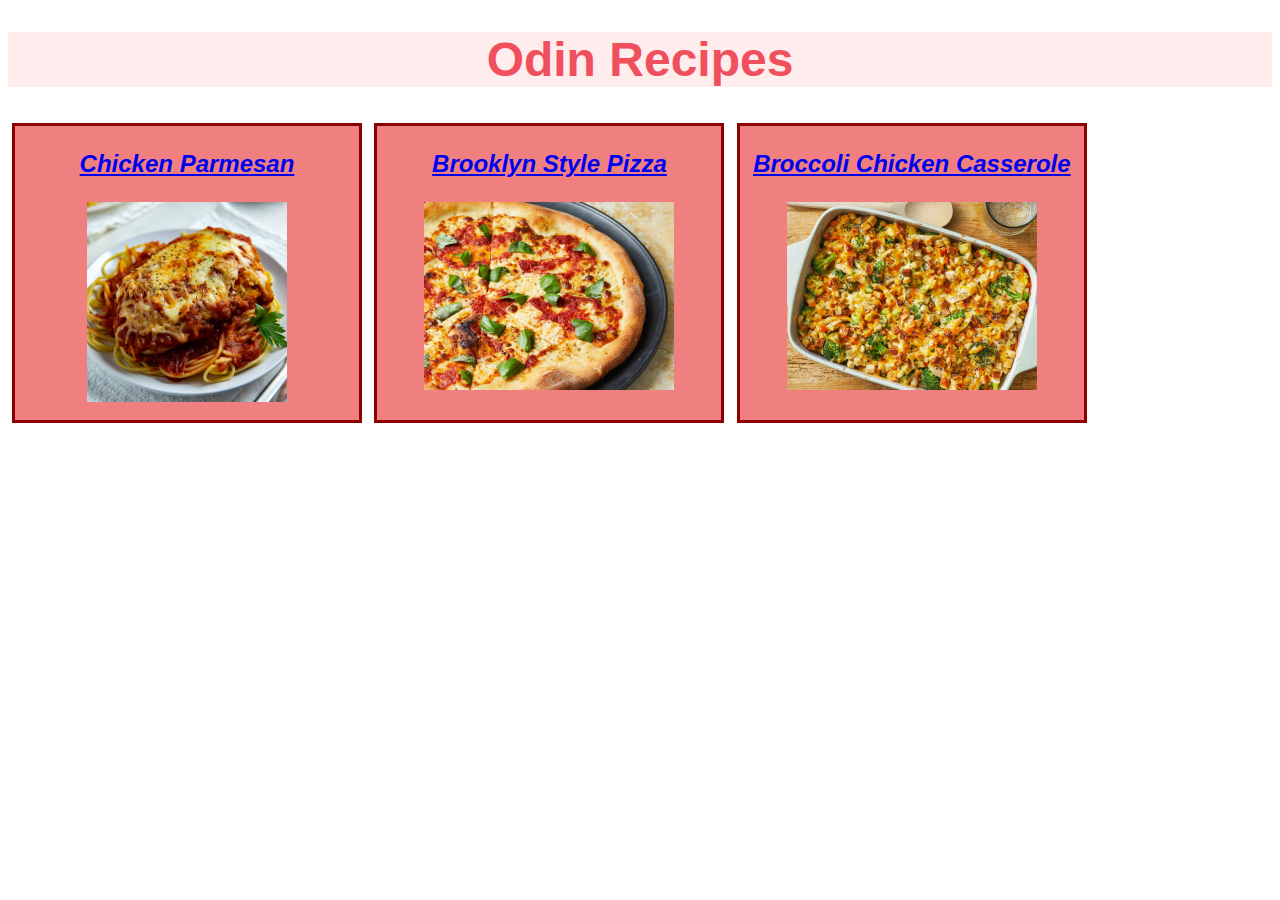
<file: index.html>
<!DOCTYPE html>

<html lang="en">

  <head>
    <meta charset="UTF-8">
    <title>Odin Recipes</title>
    <link rel="stylesheet" href="css/style.css">
  </head>

  <body>
    
    <h1>Odin Recipes</h1>

    <div class="Recipe-Selector">
      <h3 class="CKNPM"><a href="./recipes/chicken-parmesan.html">Chicken Parmesan</a></h3>
      <p><img src="./images/chicken-parmesan.jpg" alt="A plate of chicken parmesan, with a mozzerella covered chicken filet on top of a plate of spaghetti with red sauce" height="200" width="200"></p>
    </div>

    <div class="Recipe-Selector">
      <h3 class="PIZZA"><a href="./recipes/pizza.html">Brooklyn Style Pizza</a></h3>
      <p><img src="./images/pizza.jpg" alt="A classic woodfire pizza, covered in melty cheese and basil leaves with exposed sauce, on a black plate" height="188" width="250"></p>
    </div>

    <div class="Recipe-Selector">
      <h3 class="BRCSL"><a href="./recipes/broccoli-casserole.html">Broccoli Chicken Casserole</a></h3>
      <p><img src="./images/broccoli-casserole.jpg" alt="A steamy casserole dish, containing stuffing mix, fresh chicken, broccoli, and melty cheese" height="188" width="250"></p>
    </div>

  </body>

</html>
</file>
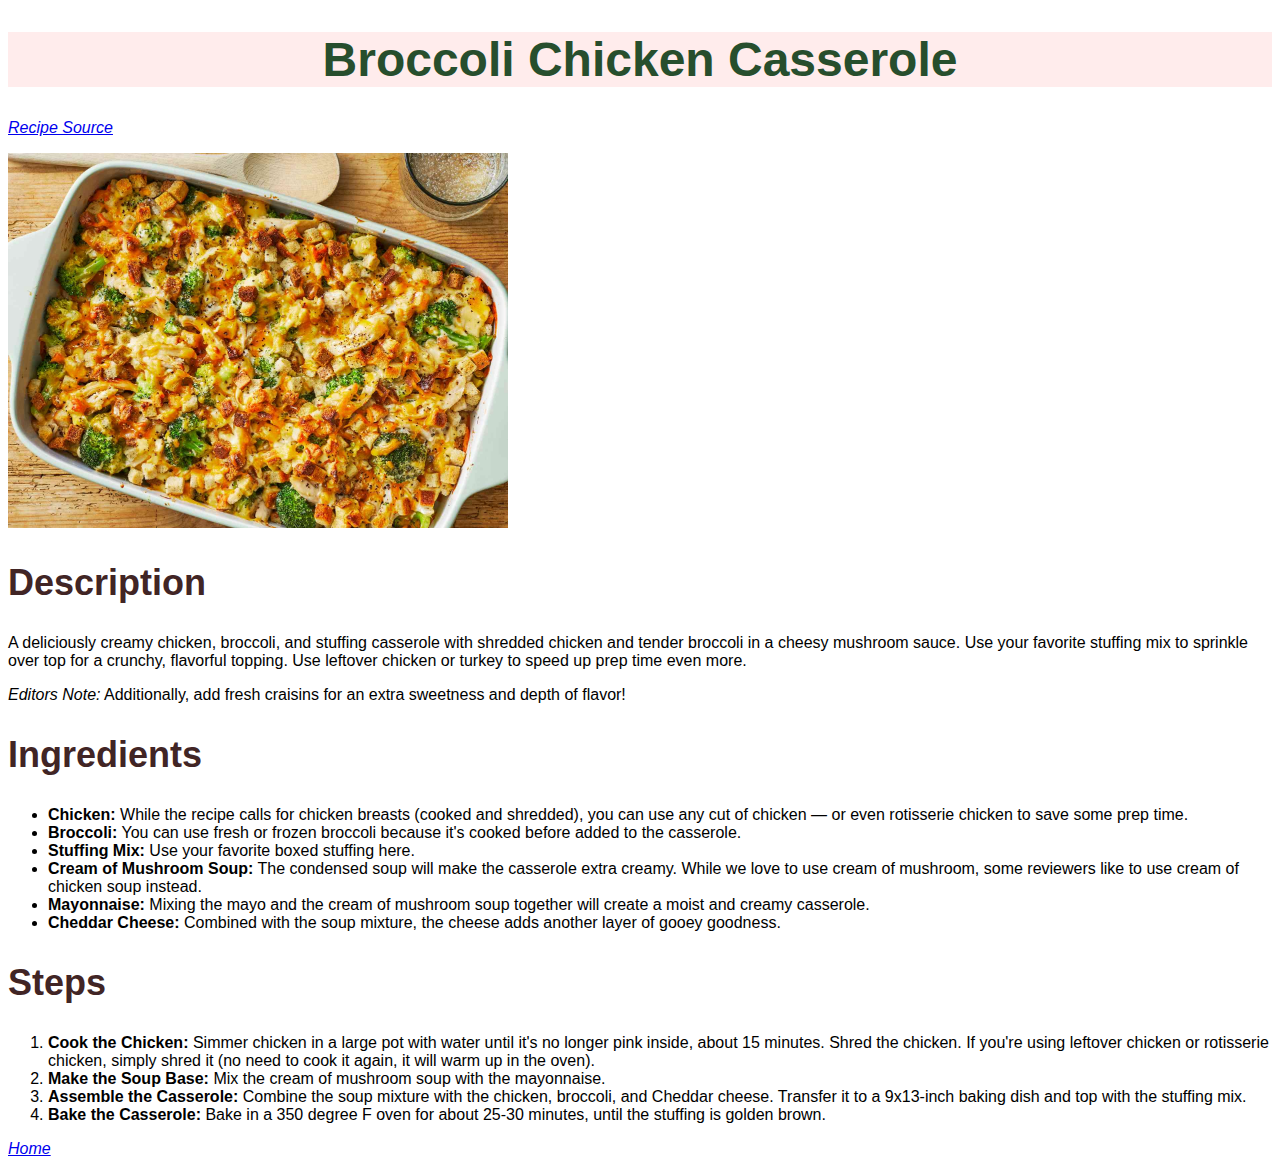
<file: recipes/broccoli-casserole.html>
<!DOCTYPE html>

<html lang="en">

  <head>
    <meta charset="UTF-8">
    <title>Broccoli Chicken Casserole</title>
    <link rel="stylesheet" href="../css/style.css">
  </head>

  <body>
    <h1 class="BRCSL">Broccoli Chicken Casserole</h1>
    <p><a href="https://www.allrecipes.com/recipe/8965/broccoli-chicken-casserole-i/" target="_blank" rel="noopener noreferrer">Recipe Source</a></p>

    <p><img src="../images/broccoli-casserole.jpg" alt="A steamy casserole dish, containing stuffing mix, fresh chicken, broccoli, and melty cheese" height="375" width="500"></p>

    <h2>Description</h2>
    <p>A deliciously creamy chicken, broccoli, and stuffing casserole with shredded chicken and tender broccoli in a cheesy mushroom sauce. Use your favorite stuffing mix to sprinkle over top for a crunchy, flavorful topping. Use leftover chicken or turkey to speed up prep time even more.</p>
    <p><em>Editors Note:</em> Additionally, add fresh craisins for an extra sweetness and depth of flavor!</p>

    <h2>Ingredients</h2>
    <ul>
      <li><strong>Chicken:</strong> While the recipe calls for chicken breasts (cooked and shredded), you can use any cut of chicken — or even rotisserie chicken to save some prep time.</li>
      <li><strong>Broccoli:</strong> You can use fresh or frozen broccoli because it's cooked before added to the casserole.</li>
      <li><strong>Stuffing Mix:</strong> Use your favorite boxed stuffing here.</li>
      <li><strong>Cream of Mushroom Soup:</strong> The condensed soup will make the casserole extra creamy. While we love to use cream of mushroom, some reviewers like to use cream of chicken soup instead.</li>
      <li><strong>Mayonnaise:</strong> Mixing the mayo and the cream of mushroom soup together will create a moist and creamy casserole.</li>
      <li><strong>Cheddar Cheese:</strong> Combined with the soup mixture, the cheese adds another layer of gooey goodness.</li>
    </ul>

    <h2>Steps</h2>
    <ol>
      <li><strong>Cook the Chicken:</strong> Simmer chicken in a large pot with water until it's no longer pink inside, about 15 minutes. Shred the chicken. If you're using leftover chicken or rotisserie chicken, simply shred it (no need to cook it again, it will warm up in the oven).</li>
      <li><strong>Make the Soup Base:</strong> Mix the cream of mushroom soup with the mayonnaise.</li>
      <li><strong>Assemble the Casserole:</strong> Combine the soup mixture with the chicken, broccoli, and Cheddar cheese. Transfer it to a 9x13-inch baking dish and top with the stuffing mix.</li>
      <li><strong>Bake the Casserole:</strong> Bake in a 350 degree F oven for about 25-30 minutes, until the stuffing is golden brown.</li>
    </ol>

    <p><a href="../index.html">Home</a></p>
  </body>

</html>
</file>
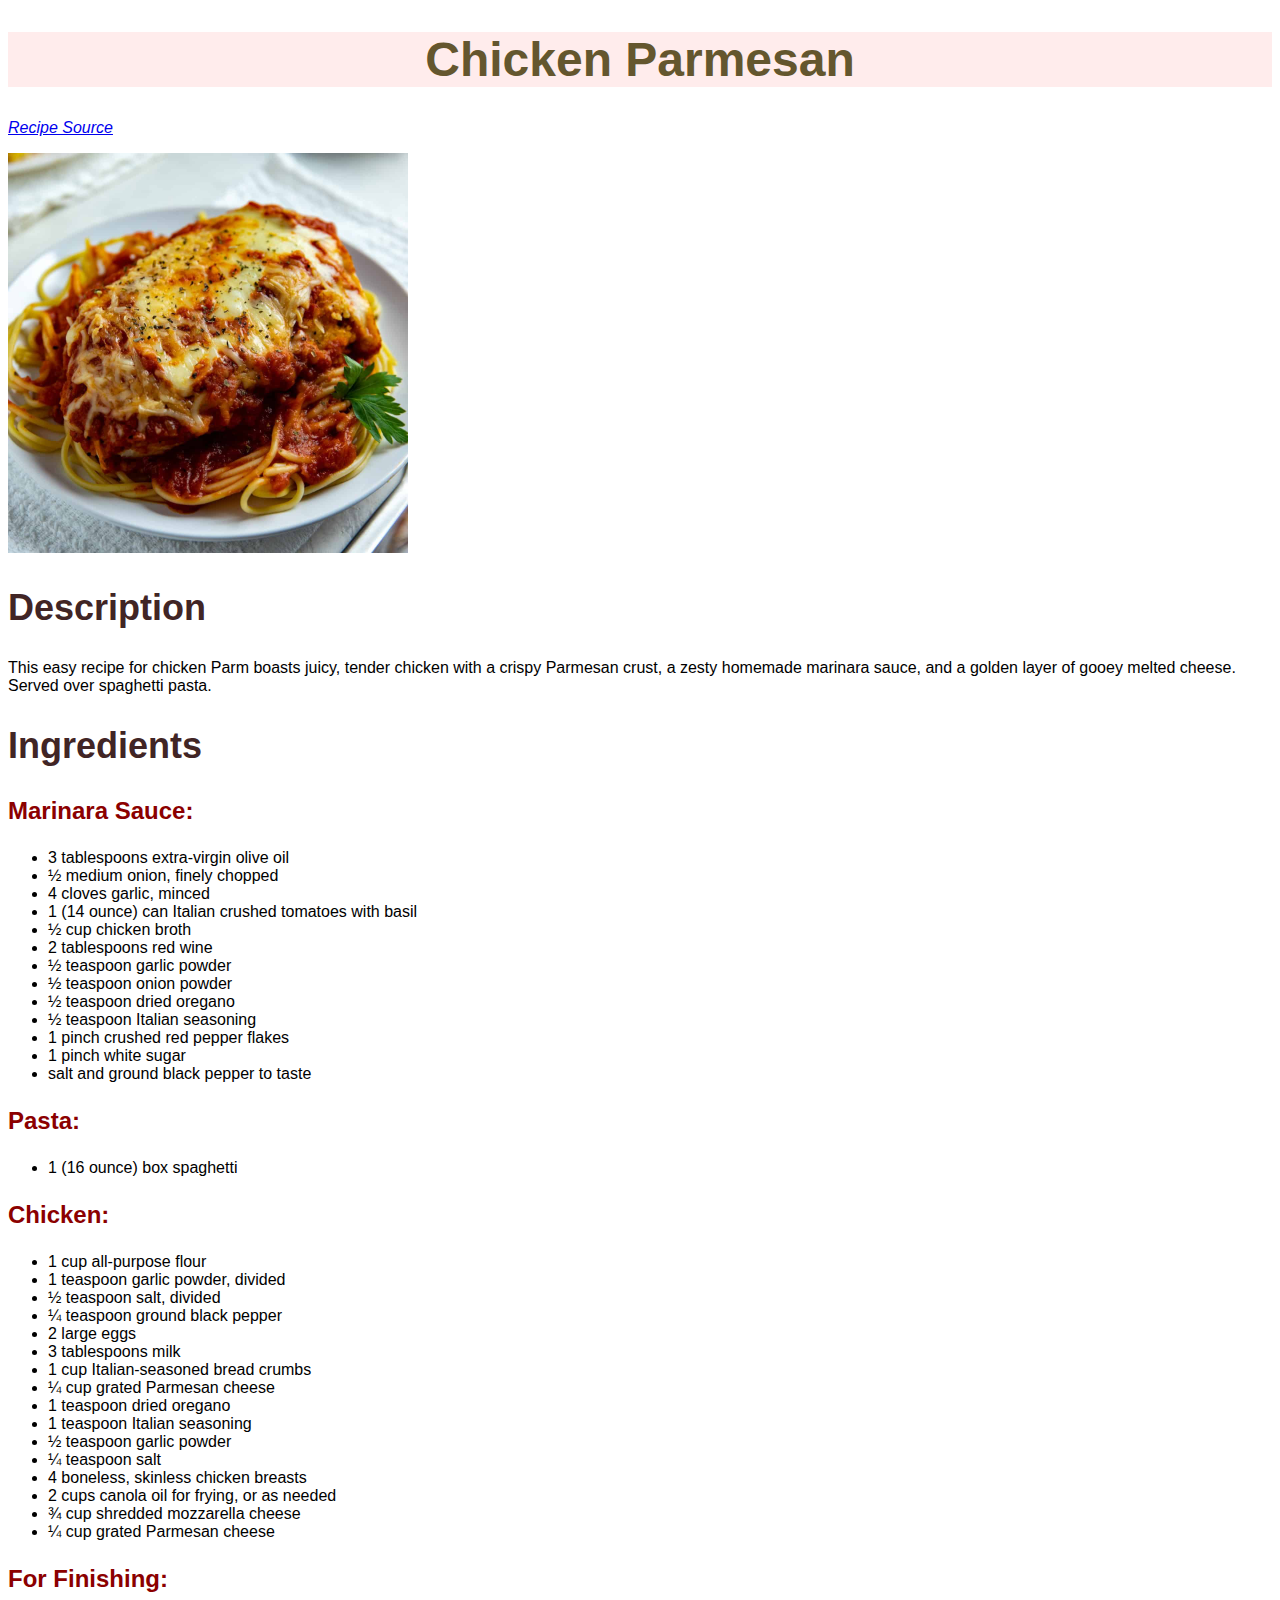
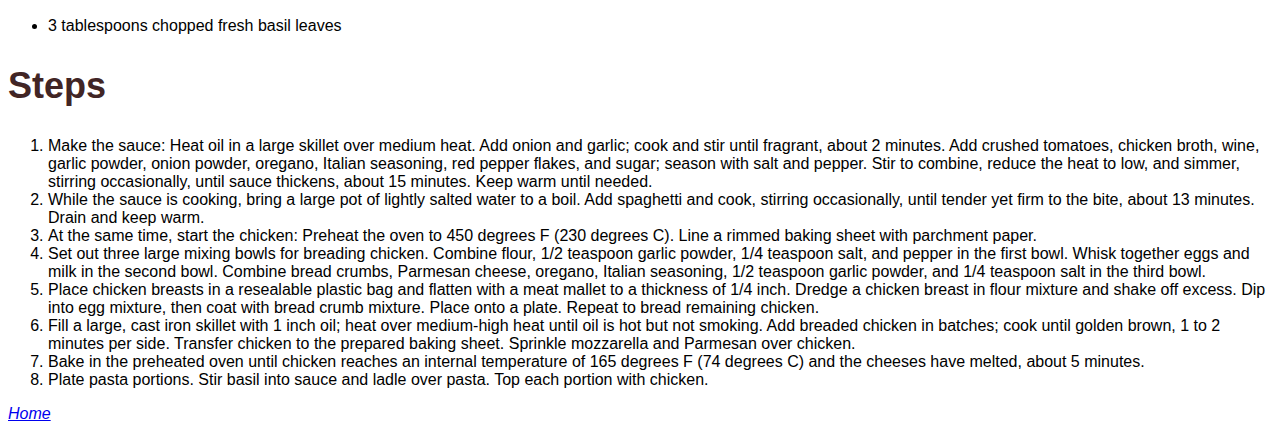
<file: recipes/chicken-parmesan.html>
<!DOCTYPE html>

<html lang="en">

  <head>
    <meta charset="UTF-8">
    <title>Chicken Parmesan</title>
    <link rel="stylesheet" href="../css/style.css">
  </head>

  <body>
    <h1 class="CKNPM">Chicken Parmesan</h1>
    <p><a href="https://www.allrecipes.com/recipe/261551/best-chicken-parmesan/" target="_blank" rel="noopener noreferrer">Recipe Source</a></p>

    <p><img src="../images/chicken-parmesan.jpg" alt="A plate of chicken parmesan, with a mozzerella covered chicken filet on top of a plate of spaghetti with red sauce" height="400" width="400"></p>

    <h2>Description</h2>
    <p>This easy recipe for chicken Parm boasts juicy, tender chicken with a crispy Parmesan crust, a zesty homemade marinara sauce, and a golden layer of gooey melted cheese. Served over spaghetti pasta.</p>

    <h2>Ingredients</h2>
    <h3>Marinara Sauce:</h3>
    <ul>
      <li>3 tablespoons extra-virgin olive oil</li>
      <li>½ medium onion, finely chopped</li>
      <li>4 cloves garlic, minced</li>
      <li>1 (14 ounce) can Italian crushed tomatoes with basil</li>
      <li>½ cup chicken broth</li>
      <li>2 tablespoons red wine</li>
      <li>½ teaspoon garlic powder</li>
      <li>½ teaspoon onion powder</li>
      <li>½ teaspoon dried oregano</li>
      <li>½ teaspoon Italian seasoning</li>
      <li>1 pinch crushed red pepper flakes</li>
      <li>1 pinch white sugar</li>
      <li>salt and ground black pepper to taste</li>
    </ul>
    <h3>Pasta:</h3>
    <ul>
      <li>1 (16 ounce) box spaghetti</li>
    </ul>
    <h3>Chicken:</h3>
    <ul>
      <li>1 cup all-purpose flour</li>
      <li>1 teaspoon garlic powder, divided</li>
      <li>½ teaspoon salt, divided</li>
      <li>¼ teaspoon ground black pepper</li>
      <li>2 large eggs</li>
      <li>3 tablespoons milk</li>
      <li>1 cup Italian-seasoned bread crumbs</li>
      <li>¼ cup grated Parmesan cheese</li>
      <li>1 teaspoon dried oregano</li>
      <li>1 teaspoon Italian seasoning</li>
      <li>½ teaspoon garlic powder</li>
      <li>¼ teaspoon salt</li>
      <li>4 boneless, skinless chicken breasts</li>
      <li>2 cups canola oil for frying, or as needed</li>
      <li>¾ cup shredded mozzarella cheese</li>
      <li>¼ cup grated Parmesan cheese</li>
    </ul>
    <h3>For Finishing:</h3>
    <ul>
      <li>3 tablespoons chopped fresh basil leaves</li>
    </ul>

    <h2>Steps</h2>
    <ol>
      <li>Make the sauce: Heat oil in a large skillet over medium heat. Add onion and garlic; cook and stir until fragrant, about 2 minutes. Add crushed tomatoes, chicken broth, wine, garlic powder, onion powder, oregano, Italian seasoning, red pepper flakes, and sugar; season with salt and pepper. Stir to combine, reduce the heat to low, and simmer, stirring occasionally, until sauce thickens, about 15 minutes. Keep warm until needed.</li>
      <li>While the sauce is cooking, bring a large pot of lightly salted water to a boil. Add spaghetti and cook, stirring occasionally, until tender yet firm to the bite, about 13 minutes. Drain and keep warm.</li>
      <li>At the same time, start the chicken: Preheat the oven to 450 degrees F (230 degrees C). Line a rimmed baking sheet with parchment paper.</li>
      <li>Set out three large mixing bowls for breading chicken. Combine flour, 1/2 teaspoon garlic powder, 1/4 teaspoon salt, and pepper in the first bowl. Whisk together eggs and milk in the second bowl. Combine bread crumbs, Parmesan cheese, oregano, Italian seasoning, 1/2 teaspoon garlic powder, and 1/4 teaspoon salt in the third bowl.</li>
      <li>Place chicken breasts in a resealable plastic bag and flatten with a meat mallet to a thickness of 1/4 inch. Dredge a chicken breast in flour mixture and shake off excess. Dip into egg mixture, then coat with bread crumb mixture. Place onto a plate. Repeat to bread remaining chicken.</li>
      <li>Fill a large, cast iron skillet with 1 inch oil; heat over medium-high heat until oil is hot but not smoking. Add breaded chicken in batches; cook until golden brown, 1 to 2 minutes per side. Transfer chicken to the prepared baking sheet. Sprinkle mozzarella and Parmesan over chicken.</li>
      <li>Bake in the preheated oven until chicken reaches an internal temperature of 165 degrees F (74 degrees C) and the cheeses have melted, about 5 minutes.</li>
      <li>Plate pasta portions. Stir basil into sauce and ladle over pasta. Top each portion with chicken.</li>
    </ol>

    <p><a href="../index.html">Home</a></p>
  </body>

</html>
</file>
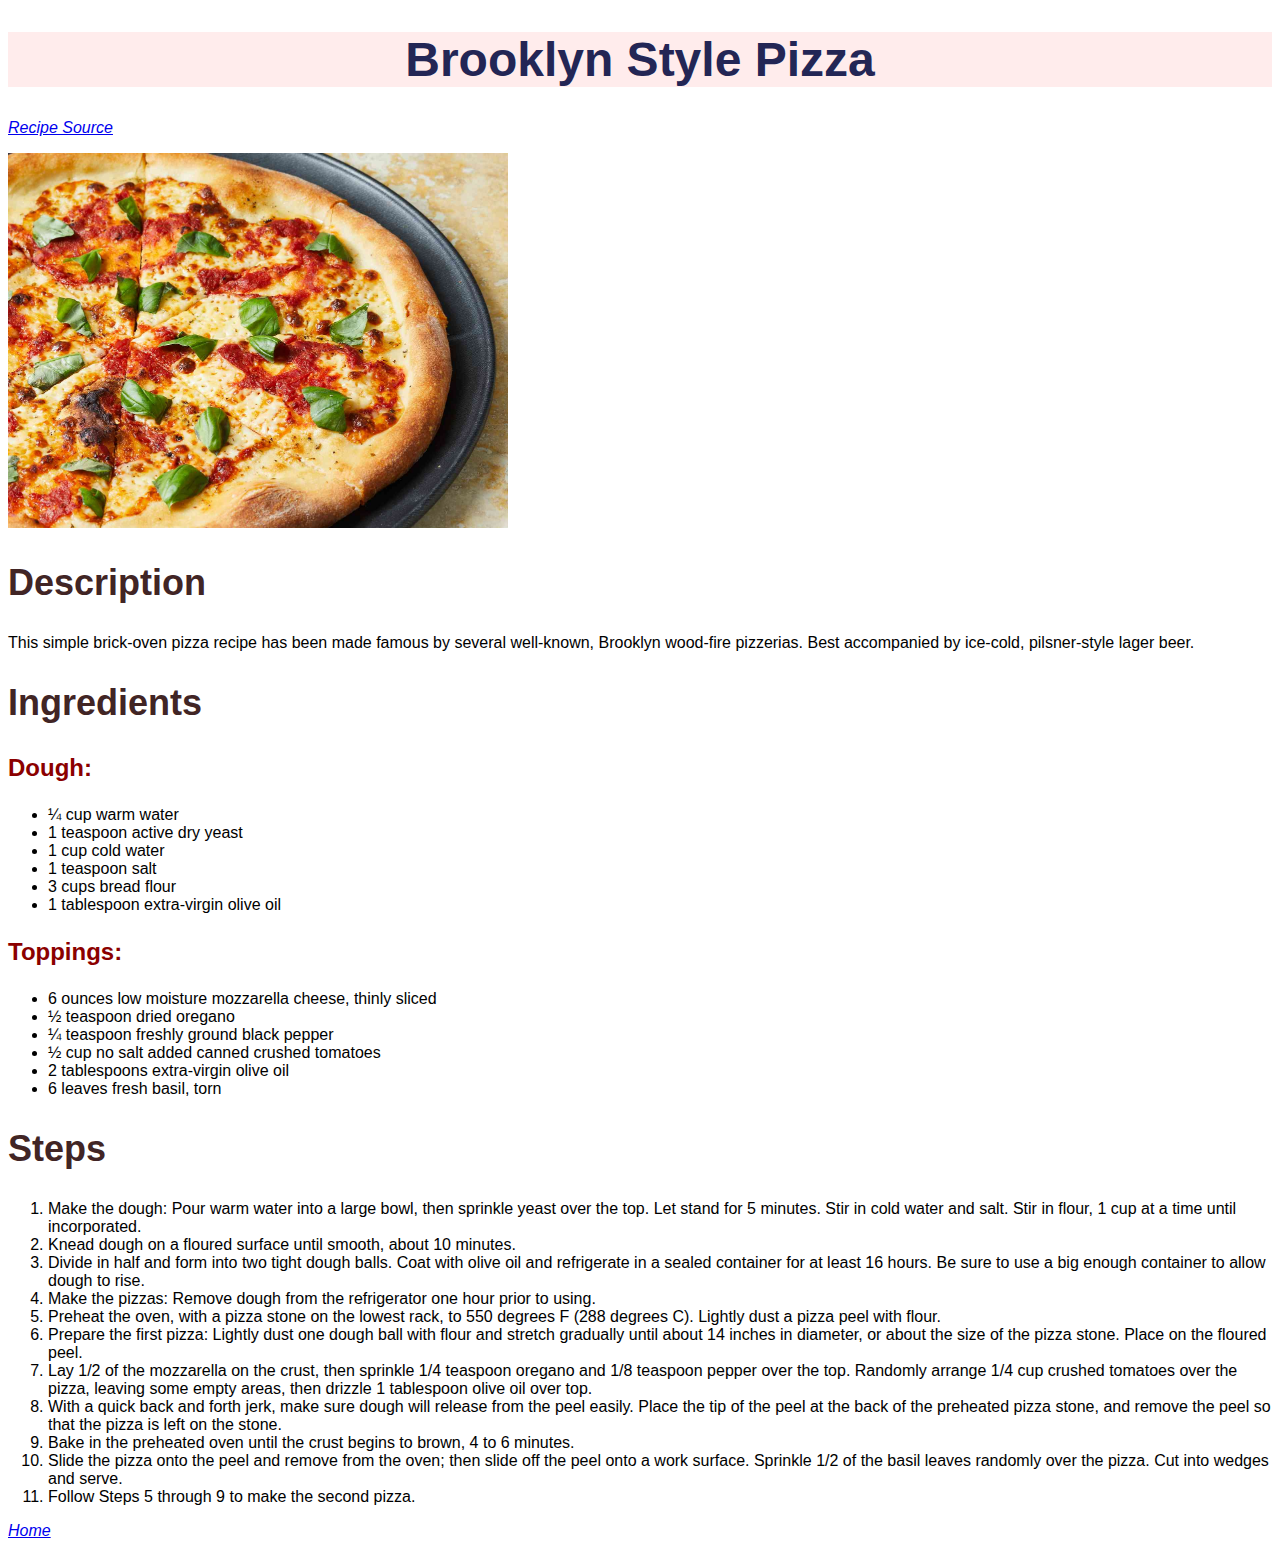
<file: recipes/pizza.html>
<!DOCTYPE html>

<html lang="en">

  <head>
    <meta charset="UTF-8">
    <title>Brooklyn Style Pizza</title>
    <link rel="stylesheet" href="../css/style.css">
  </head>

  <body>
    <h1 class="PIZZA">Brooklyn Style Pizza</h1>
    <p><a href="https://www.allrecipes.com/recipe/70801/brick-oven-pizza-brooklyn-style/" target="_blank" rel="noopener noreferrer">Recipe Source</a></p>

    <p><img src="../images/pizza.jpg" alt="A classic woodfire pizza, covered in melty cheese and basil leaves with exposed sauce, on a black plate" height="375" width="500"></p>

    <h2>Description</h2>
    <p>This simple brick-oven pizza recipe has been made famous by several well-known, Brooklyn wood-fire pizzerias. Best accompanied by ice-cold, pilsner-style lager beer.</p>

    <h2>Ingredients</h2>
    <h3>Dough:</h3>
    <ul>
      <li>¼ cup warm water</li>
      <li>1 teaspoon active dry yeast</li>
      <li>1 cup cold water</li>
      <li>1 teaspoon salt</li>
      <li>3 cups bread flour</li>
      <li>1 tablespoon extra-virgin olive oil</li>
    </ul>
    <h3>Toppings:</h3>
    <ul>
      <li>6 ounces low moisture mozzarella cheese, thinly sliced</li>
      <li>½ teaspoon dried oregano</li>
      <li>¼ teaspoon freshly ground black pepper</li>
      <li>½ cup no salt added canned crushed tomatoes</li>
      <li>2 tablespoons extra-virgin olive oil</li>
      <li>6 leaves fresh basil, torn</li>
    </ul>

    <h2>Steps</h2>
    <ol>
      <li>Make the dough: Pour warm water into a large bowl, then sprinkle yeast over the top. Let stand for 5 minutes. Stir in cold water and salt. Stir in flour, 1 cup at a time until incorporated.</li>
      <li>Knead dough on a floured surface until smooth, about 10 minutes.</li>
      <li>Divide in half and form into two tight dough balls. Coat with olive oil and refrigerate in a sealed container for at least 16 hours. Be sure to use a big enough container to allow dough to rise.</li>
      <li>Make the pizzas: Remove dough from the refrigerator one hour prior to using.</li>
      <li>Preheat the oven, with a pizza stone on the lowest rack, to 550 degrees F (288 degrees C). Lightly dust a pizza peel with flour.</li>
      <li>Prepare the first pizza: Lightly dust one dough ball with flour and stretch gradually until about 14 inches in diameter, or about the size of the pizza stone. Place on the floured peel.</li>
      <li>Lay 1/2 of the mozzarella on the crust, then sprinkle 1/4 teaspoon oregano and 1/8 teaspoon pepper over the top. Randomly arrange 1/4 cup crushed tomatoes over the pizza, leaving some empty areas, then drizzle 1 tablespoon olive oil over top.</li>
      <li>With a quick back and forth jerk, make sure dough will release from the peel easily. Place the tip of the peel at the back of the preheated pizza stone, and remove the peel so that the pizza is left on the stone.</li>
      <li>Bake in the preheated oven until the crust begins to brown, 4 to 6 minutes.</li>
      <li>Slide the pizza onto the peel and remove from the oven; then slide off the peel onto a work surface. Sprinkle 1/2 of the basil leaves randomly over the pizza. Cut into wedges and serve.</li>
      <li>Follow Steps 5 through 9 to make the second pizza.</li>
    </ol>

    <p><a href="../index.html">Home</a></p>
  </body>

</html>
</file>
<file: css/style.css>
* {
  box-sizing: border-box;
}

body {
  font-family:'Franklin Gothic Medium', 'Arial Narrow', Arial, sans-serif
}

h1 {
  font-size: 48px;
  color: rgb(240, 80, 93);
  background-color: rgb(255, 236, 236);
  text-align: center;
}

h2 {
  font-size: 36px;
  color: rgb(65, 37, 37);
}

h3 {
  font-size: 24px;
  color: darkred;
}

a {
  font-style: italic;
}

.Recipe-Selector {
  text-align: center;
  vertical-align: top;
  display: inline-block;
  background-color: lightcoral;
  border: 3px solid darkred;
  margin: 4px;
  height: 300px;
  width: 350px;
}

.CKNPM {
  color: rgb(100, 86, 46);
}

.PIZZA {
  color: rgb(35, 38, 85);
}

.BRCSL {
  color: rgb(39, 78, 45)
}
</file>
